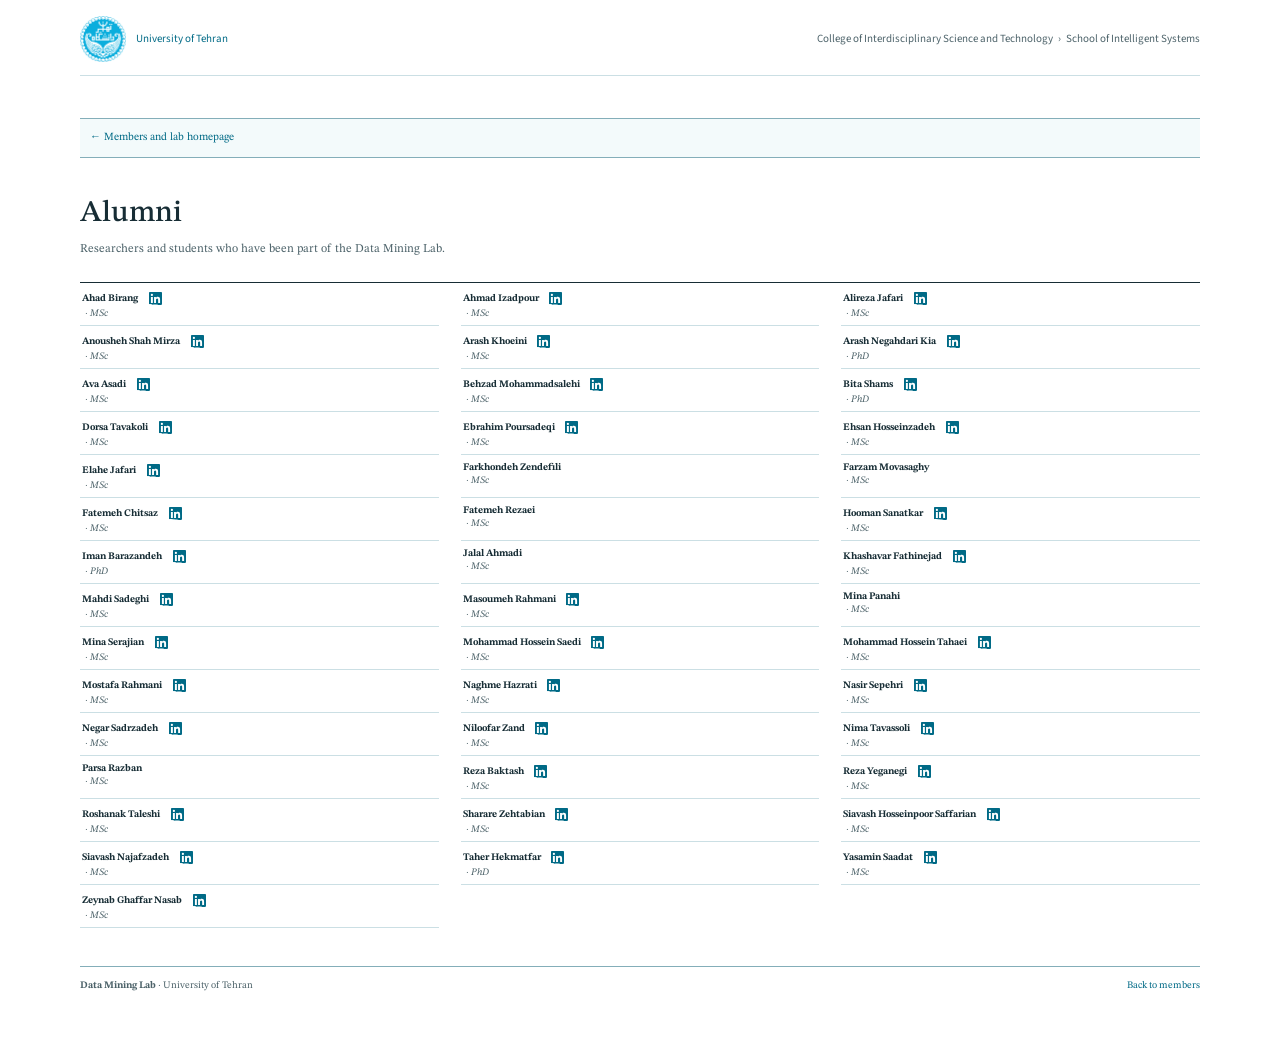
<file: alumni.html>
<!doctype html>
<html lang="en">
  <head>
    <meta charset="UTF-8">
    <meta name="viewport" content="width=device-width, initial-scale=1.0">
    <meta name="description" content="Alumni of the Data Mining Lab, University of Tehran">
    <meta name="theme-color" content="#ffffff">
    <link rel="preconnect" href="https://fonts.googleapis.com">
    <link rel="preconnect" href="https://fonts.gstatic.com" crossorigin>
    <link href="https://fonts.googleapis.com/css2?family=STIX+Two+Text:ital,wght@0,400;0,500;0,600;1,400&amp;family=Source+Sans+3:wght@400;500;600&amp;display=swap" rel="stylesheet">
    <link rel="stylesheet" href="styles.css">
    <link rel="stylesheet" href="common.css">
    <title>Alumni · Data Mining Lab</title>
  </head>
  <body>
    <a class="skip-link" href="#main-content">Skip to content</a>
    <nav class="screen-nav" aria-label="Institutional navigation">
      <a href="https://ut.ac.ir/en" class="university-brand"><img src="assets/university-of-tehran-logo.png" alt="" width="42" height="42"><span id="universityName">University of Tehran</span></a>
      <span class="institution-path"><span id="collegeName">College</span><span aria-hidden="true">›</span><span id="departmentName">School</span></span>
    </nav>
    <main class="paper alumni-page" id="main-content">
      <nav class="primary-nav" aria-label="Site navigation"><a href="index.html#people">← Members and lab homepage</a></nav>
      <h1>Alumni</h1>
      <p class="alumni-intro">Researchers and students who have been part of the Data Mining Lab.</p>
      <section class="people-group people-group--secondary" aria-label="Alumni list">
        <div class="people-list" id="alumniList"></div>
      </section>
      <footer class="site-footer">
        <p><strong id="footerLabName">Data Mining Lab</strong> · University of Tehran</p>
        <a href="index.html#people">Back to members</a>
      </footer>
    </main>
    <script src="content.js"></script>
    <script src="content-utils.js"></script>
    <script src="alumni.js"></script>
  </body>
</html>
</file>
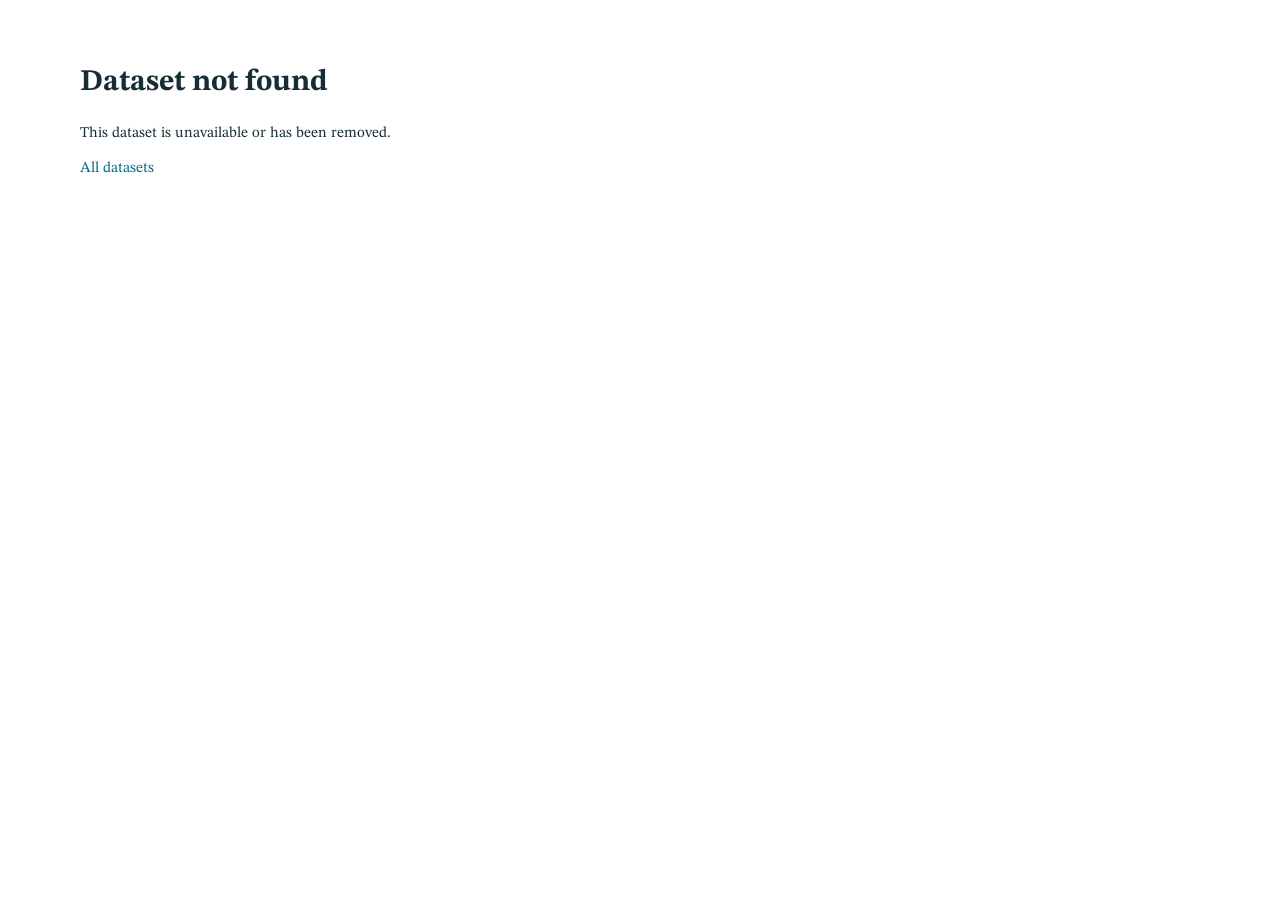
<file: dataset.html>
<!doctype html>
<html lang="en">
  <head>
    <meta charset="UTF-8">
    <meta name="viewport" content="width=device-width, initial-scale=1.0">
    <meta name="description" content="Research dataset record">
    <meta name="theme-color" content="#ffffff">
    <link rel="preconnect" href="https://fonts.googleapis.com">
    <link rel="preconnect" href="https://fonts.gstatic.com" crossorigin>
    <link href="https://fonts.googleapis.com/css2?family=STIX+Two+Math&amp;family=STIX+Two+Text:ital,wght@0,400;0,500;0,600;1,400&amp;family=Fira+Mono:wght@400;500&amp;display=swap" rel="stylesheet">
    <link rel="stylesheet" href="professor.css">
    <link rel="stylesheet" href="dataset.css">
    <link rel="stylesheet" href="common.css">
    <title>Dataset</title>
  </head>
  <body>
    <a class="skip-link" href="#datasetPage">Skip to dataset record</a>
    <div id="datasetPage"></div>
    <noscript>This dataset page requires JavaScript to display content from content.js.</noscript>
    <script src="content.js"></script>
    <script src="content-utils.js"></script>
    <script src="dataset.js"></script>
  </body>
</html>
</file>
<file: styles.css>
:root {
  --paper: #fff;
  --ink: #172d35;
  --muted: #4c6269;
  --rule: #84aeb9;
  --rule-light: #cbdfe4;
  --link: #006a86;
  --accent: #00728f;
  --serif: "STIX Two Text", Georgia, serif;
  --ui: "Source Sans 3", Arial, sans-serif;
}

* { box-sizing: border-box; }

html { scroll-behavior: smooth; scroll-padding-top: 22px; }

body {
  margin: 0;
  background: var(--paper);
  color: var(--ink);
  font-family: var(--serif);
  font-size: 15px;
  line-height: 1.42;
  text-rendering: optimizeLegibility;
}

a { color: var(--link); text-decoration: none; }
a:hover { text-decoration: underline; }

.skip-link {
  position: fixed;
  top: -70px;
  left: 14px;
  z-index: 50;
  padding: 7px 10px;
  background: #fff;
  border: 1px solid #000;
  color: #000;
  font-family: var(--ui);
  font-size: 11px;
}

.skip-link:focus { top: 14px; }

.sr-only {
  position: absolute;
  width: 1px;
  height: 1px;
  padding: 0;
  margin: -1px;
  overflow: hidden;
  clip: rect(0, 0, 0, 0);
  white-space: nowrap;
  border: 0;
}

.screen-nav {
  display: flex;
  align-items: center;
  justify-content: space-between;
  width: min(calc(100% - 40px), 1120px);
  margin: 0 auto;
  padding: 16px 0 13px;
  border-bottom: 1px solid var(--rule-light);
  color: var(--muted);
  font-family: var(--ui);
  font-size: 11px;
}

.screen-nav > span { text-align: right; }
.institution-path { display: inline-flex; flex-wrap: wrap; align-items: center; justify-content: flex-end; gap: 5px; }
.university-brand { display: inline-flex; align-items: center; gap: 10px; font-size: 11px; }
.university-brand img { display: block; width: 46px; height: 46px; object-fit: contain; }

.paper {
  width: min(calc(100% - 40px), 1120px);
  margin: 0 auto;
  padding: 42px 0 52px;
}

.title-block {
  display: grid;
  grid-template-columns: minmax(0, 1fr) minmax(300px, .72fr);
  grid-template-rows: auto auto;
  column-gap: 32px;
  padding-bottom: 22px;
}

.document-type {
  grid-column: 1;
  margin: 0 0 12px;
  font-size: 12px;
  font-variant: small-caps;
  letter-spacing: .09em;
}

.title-block h1 {
  grid-column: 1;
  grid-row: 1;
  margin: 0;
  font-size: 42px;
  font-weight: 500;
  letter-spacing: -.025em;
  line-height: 1.05;
}

.lab-note {
  grid-column: 1;
  margin: 13px 0 0;
  font-size: 14px;
}

.affiliation {
  grid-column: 1;
  margin: 3px 0 0;
  color: var(--muted);
  font-size: 12px;
  font-style: italic;
}

.intro-copy {
  grid-column: 1;
  grid-row: 2;
  align-self: end;
  margin: 17px 0 0;
  padding: 3px 0 4px 16px;
  border-left: 2px solid var(--rule);
}

.intro-lead {
  margin: 0 0 6px;
  color: var(--ink);
  font-size: 18px;
  font-weight: 500;
  font-style: italic;
  line-height: 1.25;
}

.research-statement {
  margin: 0;
  max-width: 510px;
  color: var(--muted);
  font-size: 13.5px;
  line-height: 1.48;
}

.lab-visual { grid-column: 2; grid-row: 1 / span 2; margin: 0; align-self: center; }
.lab-visual img { display: block; width: 100%; height: 170px; object-fit: cover; border: 1px solid var(--rule-light); }
.lab-visual figcaption { margin-top: 4px; color: var(--muted); font-family: var(--ui); font-size: 10px; text-align: right; }

.primary-nav {
  display: flex;
  flex-wrap: wrap;
  gap: 5px 14px;
  margin: 0 0 34px;
  padding: 11px 10px;
  border-top: 1px solid var(--rule);
  border-bottom: 1px solid var(--rule);
  background: #f3fafb;
  font-size: 11px;
}

.primary-nav > span { color: var(--muted); font-variant: small-caps; }
.menu-button { display: none; }

.abstract {
  display: grid;
  grid-template-columns: 150px minmax(0, 1fr);
  column-gap: 28px;
  margin: 0 0 37px;
  padding-bottom: 31px;
  border-bottom: 1px solid var(--rule);
}

.abstract > h2 { margin: 0; font-size: 18px; font-weight: 600; }
.about-copy h3 { margin: 0 0 7px; font-size: 14px; font-style: italic; font-weight: 400; }
.about-copy p { margin: 5px 0 0; font-size: 12px; }
.about-copy .lead { color: var(--ink); }
.about-copy > p:last-child { color: var(--muted); }

.page-grid {
  display: grid;
  grid-template-columns: minmax(0, 1fr) 255px;
  grid-template-rows: auto 1fr;
  column-gap: 55px;
  row-gap: 24px;
}

.main-column { grid-column: 1; grid-row: 1 / span 2; min-width: 0; }
.sidebar--profile { grid-column: 2; grid-row: 1; }
.sidebar--contact { grid-column: 2; grid-row: 2; }

.content-section { margin-top: 27px; }
.main-column > .content-section:first-child { margin-top: 0; }

.section-heading {
  display: flex;
  align-items: baseline;
  justify-content: space-between;
  gap: 20px;
}

.section-heading h2 { margin: 0 0 9px; font-size: 18px; font-weight: 600; }
.section-heading h2 span { display: inline-block; width: 29px; color: var(--accent); }
.section-heading h2 b { font-weight: inherit; }
.small-link { flex: 0 0 auto; font-size: 10px; }

.section-intro {
  margin: -2px 0 8px 29px;
  color: var(--muted);
  font-size: 11px;
  font-style: italic;
}

.research-list {
  margin-left: 29px;
  border-top: 1px solid var(--rule-light);
}

.research-item {
  display: grid;
  grid-template-columns: 30px minmax(0, 1fr);
  gap: 14px;
  padding: 10px 0;
  border-bottom: 1px solid var(--rule-light);
}

.research-item__number { color: var(--accent); font-family: var(--ui); font-size: 10px; font-variant-numeric: tabular-nums; }
.research-item h3 { margin: 0 0 2px; font-size: 13px; font-weight: 600; }
.research-item p { margin: 0; color: var(--muted); font-size: 11px; }

.tag-list {
  display: flex;
  flex-wrap: wrap;
  align-content: start;
  justify-content: flex-end;
  gap: 3px 8px;
  color: var(--muted);
  font-family: var(--ui);
  font-size: 10px;
}

.dataset-list {
  margin-left: 29px;
  border-top: 1px solid var(--rule);
}

.dataset-item {
  display: grid;
  grid-template-columns: minmax(0, 1fr) 255px;
  gap: 20px;
  padding: 11px 0;
  border-bottom: 1px solid var(--rule-light);
}

.dataset-item h3 { margin: 0 0 3px; font-size: 13px; font-weight: 600; }
.dataset-item p { margin: 0; color: var(--muted); font-size: 10px; }
.dataset-access { display: flex; flex-wrap: wrap; gap: 5px 12px; margin-top: 4px; font-size: 10px; }
.dataset-item dl { display: grid; grid-template-columns: 1fr 1fr; gap: 5px 12px; margin: 0; }
.dataset-item dl > div { min-width: 0; }
.dataset-item dt { color: var(--muted); font-family: var(--ui); font-size: 10px; text-transform: uppercase; }
.dataset-item dd { margin: 0; font-size: 10px; overflow-wrap: anywhere; }

.publication-list { border-top: 1px solid var(--rule); }

.publication-item {
  display: grid;
  grid-template-columns: 47px minmax(0, 1fr);
  gap: 14px;
  padding: 10px 0;
  border-bottom: 1px solid var(--rule-light);
}

.publication-item__year { color: var(--muted); font-family: var(--ui); font-size: 10px; font-variant-numeric: tabular-nums; }
.publication-item h3 { margin: 0 0 2px; font-size: 13px; font-weight: 600; }
.publication-item p { margin: 1px 0; color: var(--muted); font-size: 10px; }
.publication-item .venue { color: var(--ink); font-style: italic; }
.publication-resources { display: flex; flex-wrap: wrap; gap: 3px 11px; margin-top: 4px; font-size: 10px; }

.people-group { margin-left: 29px; }
.people-group--secondary { margin-top: 22px; }
.alumni-link { display: inline-block; margin-top: 12px; }
.alumni-intro { margin: 7px 0 24px; color: var(--muted); font-size: 12px; }
.alumni-page h1 { margin: 0; font-size: 30px; font-weight: 500; }
.alumni-page .people-group--secondary { margin: 0; }
.people-group > h3 { margin: 0 0 7px; font-size: 13px; font-weight: 600; }

.people-group--secondary .people-list {
  display: grid;
  grid-template-columns: repeat(3, minmax(0, 1fr));
  column-gap: 22px;
  border-top: 1px solid var(--ink);
}

.people-group--secondary .person-row {
  display: block;
  min-width: 0;
  padding: 6px 2px 5px;
  font-size: 10px;
  line-height: 1.3;
}

.people-group--secondary .person-row > div {
  overflow-wrap: anywhere;
}

.people-group--secondary .person-row a {
  font-size: 10px;
}

.people-group--secondary .person-row span {
  display: inline;
  margin-left: 3px;
  font-size: 10px;
}

.people-group--secondary .person-row span::before { content: "· "; }

.people-table-head,
.person-row {
  display: grid;
  grid-template-columns: minmax(180px, .85fr) minmax(0, 1.4fr);
  gap: 16px;
}

.people-table-head {
  padding: 5px 7px;
  border-top: 1px solid var(--ink);
  border-bottom: 1px solid var(--ink);
  font-size: 10px;
  font-weight: 600;
}

.person-row {
  padding: 7px;
  border-bottom: 1px solid var(--rule-light);
  font-size: 10px;
}

.person-row a { font-weight: 600; }
.person-row span { display: block; color: var(--muted); font-style: italic; }
.person-row p { margin: 0; }
.person-row > strong { font-size: 11px; }
.person-identity-heading { display: flex; flex-wrap: wrap; align-items: center; gap: 3px 8px; }
.person-links { display: inline-flex; align-items: center; gap: 8px; font-size: 10px; }
.person-links a { font-weight: 400; }
.person-links .linkedin-icon-link { display: inline-flex; align-items: center; justify-content: center; width: 18px; height: 18px; color: var(--link); border-radius: 2px; }
.linkedin-icon-link svg { display: block; }
.linkedin-icon-link:hover, .linkedin-icon-link:focus-visible { color: #004c63; background: #e5f3f6; }

.join-content { margin-left: 29px; padding-top: 8px; border-top: 1px solid var(--rule); }
.join-content p { margin: 0 0 8px; color: var(--muted); font-size: 10px; }
.application-steps { margin: 8px 0 9px; padding-left: 18px; }
.application-steps li { padding: 2px 0 2px 3px; font-size: 10px; }
.application-link { display: inline-block; margin-top: 3px; }

.software-list { margin-left: 29px; border-top: 1px solid var(--rule); }
.software-item { display: grid; grid-template-columns: minmax(0, 1fr) 170px 180px; gap: 15px; padding: 9px 0; border-bottom: 1px solid var(--rule-light); }
.software-item h3 { margin: 0 0 2px; font-size: 12px; }
.software-item p { margin: 0; color: var(--muted); font-size: 10px; }
.software-item .software-meta { font-family: var(--ui); font-size: 10px; }
.software-links { display: flex; flex-wrap: wrap; justify-content: flex-end; gap: 3px 11px; font-size: 10px; }
.resource-group { margin-left: 29px; }
.resource-group + .resource-group { margin-top: 17px; }
.resource-heading { display: flex; justify-content: space-between; align-items: baseline; gap: 16px; padding: 6px 0; border-top: 1px solid var(--rule); }
.resource-heading h3 { margin: 0; font-size: 12px; font-weight: 600; }
.resource-empty { margin: 0; padding: 4px 0 7px; color: var(--muted); font-size: 10px; }
.resource-group .software-list, .resource-group .dataset-list { margin-left: 0; border-top: 0; }

.sidebar { align-self: start; }
.sidebar-section { padding: 0 0 22px; border-bottom: 1px solid var(--rule); }
.sidebar-section + .sidebar-section { margin-top: 24px; }

.sidebar-kicker {
  margin: 0 0 9px;
  color: var(--link);
  font-family: var(--ui);
  font-size: 10px;
  text-transform: uppercase;
}

.profile h2,
.contact h2 { margin: 0; font-size: 15px; font-weight: 600; }
.profile__identity p { margin: 3px 0 0; color: var(--muted); font-size: 10px; }
.profile__bio,
.contact > p { margin: 11px 0; color: var(--muted); font-size: 10px; }
.profile__links,
.social-links { display: flex; flex-wrap: wrap; gap: 4px 12px; font-size: 10px; }

.contact-list { margin: 12px 0; }
.contact-list > div { padding: 7px 0; border-top: 1px solid var(--rule-light); }
.contact-list > div:last-child { border-bottom: 1px solid var(--rule-light); }
.contact-list dt { color: var(--muted); font-family: var(--ui); font-size: 10px; text-transform: uppercase; }
.contact-list dd { margin: 2px 0 0; font-size: 10px; overflow-wrap: anywhere; }

.site-footer {
  display: flex;
  justify-content: space-between;
  gap: 20px;
  margin-top: 38px;
  padding-top: 11px;
  border-top: 1px solid var(--rule);
  color: var(--muted);
  font-size: 10px;
}

.site-footer p { margin: 0; }

@media (max-width: 760px) {
  .screen-nav { display: block; }
  .screen-nav > span { display: block; margin-top: 4px; text-align: left; }
  .paper { padding-top: 28px; }
  .title-block { display: block; }
  .title-block h1 { font-size: 31px; }
  .intro-copy { margin-top: 18px; }
  .lab-visual { margin-top: 18px; }
  .lab-visual img { height: 160px; }
  .primary-nav { gap: 5px 12px; }
  .abstract { display: block; }
  .abstract > h2 { margin-bottom: 10px; }
  .page-grid { display: flex; flex-direction: column; gap: 0; }
  .sidebar--profile { margin-bottom: 26px; }
  .sidebar--contact { margin-top: 34px; }
  .people-group--secondary .people-list { grid-template-columns: repeat(2, minmax(0, 1fr)); }
  .dataset-item { grid-template-columns: minmax(0, 1fr) 230px; }
  .software-item { grid-template-columns: minmax(0, 1fr) 120px 140px; }
}

@media (max-width: 540px) {
  body { font-size: 14px; }
  .screen-nav,
  .paper { width: min(calc(100% - 28px), 1120px); }
  .paper { padding-bottom: 30px; }
  .title-block h1 { font-size: 28px; }
  .lab-visual img { height: 145px; }
  .section-intro,
  .research-list,
  .dataset-list,
  .people-group,
  .join-content,
  .software-list,
  .resource-group { margin-left: 0; }
  .research-item { grid-template-columns: 24px minmax(0, 1fr); }
  .tag-list { grid-column: 2; justify-content: flex-start; }
  .dataset-item { display: block; }
  .dataset-item dl { margin-top: 8px; }
  .software-item { grid-template-columns: 1fr; gap: 4px; }
  .software-links { justify-content: flex-start; }
  .people-table-head { display: none; }
  .person-row { display: block; }
  .person-links { margin-top: 3px; }
  .person-row p { margin-top: 4px; }
  .people-group--secondary .people-list { grid-template-columns: 1fr; }
  .people-group--secondary .person-row { padding-block: 7px; }
  .people-group--secondary .person-row p { margin-top: 2px; }
  .sidebar { display: block; }
  .site-footer { display: block; }
  .site-footer a { display: inline-block; margin-top: 5px; }
}
</file>
<file: common.css>
[hidden] { display: none !important; }
a:not([href]) { cursor: default; text-decoration: none; }
.page-grid.no-sidebar { grid-template-columns: minmax(0, 1fr); }
.author-contact > :not([hidden]) + :not([hidden]) { margin-inline-start: .4em; }
.course-layout.no-aside { grid-template-columns: minmax(0, 1fr); }
</file>
<file: professor.css>
:root {
  --surround: #ffffff;
  --paper: #ffffff;
  --ink: #171717;
  --muted: #4e4e4e;
  --rule: #8b8b8b;
  --rule-light: #cecece;
  --link: #0645ad;
  --serif: "STIX Two Text", "Times New Roman", Times, serif;
  --math: "STIX Two Math", "Cambria Math", serif;
  --mono: "Fira Mono", "Courier New", monospace;
}

* { box-sizing: border-box; }

html {
  scroll-behavior: smooth;
  scroll-padding-top: 22px;
}

body {
  margin: 0;
  background: var(--surround);
  color: var(--ink);
  font-family: var(--serif);
  font-size: 15px;
  line-height: 1.38;
  text-rendering: optimizeLegibility;
}

a {
  color: var(--link);
  text-decoration: none;
}

a:hover { text-decoration: underline; }

.skip-link {
  position: fixed;
  top: -70px;
  left: 14px;
  z-index: 50;
  padding: 7px 10px;
  background: #fff;
  border: 1px solid #000;
  color: #000;
  font-family: var(--mono);
  font-size: 11px;
}

.skip-link:focus { top: 14px; }

.screen-nav {
  display: flex;
  justify-content: space-between;
  width: min(calc(100% - 40px), 1120px);
  margin: 0 auto;
  padding: 16px 0 13px;
  border-bottom: 1px solid var(--rule-light);
  color: #444;
  font-family: var(--mono);
  font-size: 9px;
}

.screen-nav > span { text-align: right; }

.paper {
  width: min(calc(100% - 40px), 1120px);
  margin: 0 auto;
  padding: 42px 0 52px;
  background: var(--paper);
}

.title-block {
  display: grid;
  grid-template-columns: minmax(0, 1fr) minmax(290px, 0.72fr);
  column-gap: 55px;
  padding-bottom: 31px;
  text-align: left;
}

.document-type {
  grid-column: 1;
  grid-row: 1;
  margin: 0 0 12px;
  font-family: var(--serif);
  font-size: 12px;
  font-variant: small-caps;
  letter-spacing: 0.09em;
}

.title-block h1 {
  grid-column: 1;
  grid-row: 2;
  margin: 0;
  font-size: 37px;
  font-weight: 500;
  letter-spacing: -0.025em;
  line-height: 1.05;
}

.author-role {
  grid-column: 1;
  grid-row: 3;
  margin: 13px 0 0;
  font-size: 15px;
}

.affiliation {
  grid-column: 1;
  grid-row: 4;
  margin: 2px 0 0;
  font-size: 13px;
  font-style: italic;
}

.author-contact {
  grid-column: 2;
  grid-row: 2 / span 2;
  display: flex;
  align-items: flex-end;
  flex-direction: column;
  flex-wrap: wrap;
  justify-content: flex-end;
  gap: 0 7px;
  margin: 0;
  text-align: right;
  font-family: var(--mono);
  font-size: 8px;
}

.author-contact > span[aria-hidden="true"] { display: none; }

.author-links {
  grid-column: 2;
  grid-row: 4;
  display: flex;
  flex-wrap: wrap;
  justify-content: flex-end;
  gap: 5px 15px;
  margin-top: 9px;
  font-size: 11px;
}

.contents {
  display: flex;
  flex-wrap: wrap;
  justify-content: flex-start;
  gap: 5px 14px;
  margin: 0 0 34px;
  padding: 11px 0;
  border-top: 1px solid var(--rule);
  border-bottom: 1px solid var(--rule);
  font-size: 11px;
}

.contents > span {
  color: var(--muted);
  font-variant: small-caps;
}

.abstract {
  display: grid;
  grid-template-columns: 150px minmax(0, 1fr);
  column-gap: 28px;
  width: 100%;
  margin: 0 0 37px;
  padding-bottom: 31px;
  border-bottom: 1px solid var(--rule);
  text-align: justify;
  hyphens: auto;
}

.abstract h2 {
  grid-column: 1;
  grid-row: 1 / span 3;
  margin: 0;
  font-size: 18px;
  font-weight: 600;
  text-align: left;
}

.abstract-lead {
  grid-column: 2;
  margin: 0 0 8px;
  font-size: 13px;
  font-style: italic;
}

.abstract-body { grid-column: 2; }

.abstract-body p {
  display: inline;
  margin: 0;
  font-size: 12px;
}

.abstract-body p + p::before { content: " "; }

.keywords {
  grid-column: 2;
  margin: 9px 0 0;
  font-size: 11px;
}

.document-section {
  margin-top: 26px;
}

.document-section > h2,
.heading-row h2 {
  margin: 0 0 10px;
  font-size: 18px;
  font-weight: 600;
}

.document-section > h2 span,
.heading-row h2 span {
  display: inline-block;
  width: 29px;
  font-family: var(--math);
  font-weight: 400;
}

.heading-row {
  display: flex;
  align-items: baseline;
  justify-content: space-between;
  gap: 20px;
  border-bottom: 0;
}

.heading-row > a {
  font-size: 10px;
}

.section-note {
  margin: -3px 0 10px 29px;
  color: var(--muted);
  font-size: 11px;
  font-style: italic;
}

.personal-page-note {
  margin: 31px 0 -17px;
  color: #777;
  font-size: 10px;
  font-style: italic;
  text-align: right;
}

.personal-page-note a { color: #6a6a6a; }
.personal-page-note a:hover { color: var(--link); }

.interest-list {
  margin-left: 29px;
}

.interest-item {
  display: grid;
  grid-template-columns: 205px minmax(0, 1fr);
  gap: 18px;
  padding: 7px 0;
  border-top: 1px solid var(--rule-light);
}

.interest-item:last-child { border-bottom: 1px solid var(--rule-light); }

.interest-item h3 {
  margin: 0;
  font-size: 13px;
  font-weight: 600;
}

.interest-item p {
  margin: 0;
  color: #333;
  font-size: 11px;
  text-align: justify;
}

.notice {
  margin: 13px 0 0 29px;
  padding: 8px 11px;
  border: 1px solid var(--rule);
  font-size: 11px;
}

.notice strong { font-variant: small-caps; }

.publication-list {
  counter-reset: references;
  border-top: 1px solid var(--rule);
}

.publication-item {
  counter-increment: references;
  display: grid;
  grid-template-columns: 34px 48px minmax(0, 1fr);
  padding: 8px 0;
  border-bottom: 1px solid var(--rule-light);
  font-size: 11px;
}

.publication-item::before {
  content: "[" counter(references) "]";
  font-family: var(--math);
}

.publication-year {
  color: var(--muted);
  font-size: 10px;
}

.publication-item h3 {
  display: inline;
  margin: 0;
  font-size: 12px;
  font-weight: 500;
  line-height: inherit;
}

.publication-item h3::after { content: ". "; }

.publication-item p {
  display: inline;
  margin: 0;
  font-size: 10px;
}

.publication-item p + p::before { content: ". "; }
.publication-venue { font-style: italic; }

.publication-resources {
  display: flex;
  flex-wrap: wrap;
  gap: 4px 13px;
  margin-top: 5px;
  font-size: 10px;
}

.academic-table {
  width: 100%;
  border-collapse: collapse;
  border-top: 1.5px solid var(--ink);
  border-bottom: 1px solid var(--ink);
  font-size: 10px;
  text-align: left;
}

.academic-table th {
  padding: 5px 7px;
  font-weight: 600;
}

.academic-table th:first-child { width: 83px; }
.academic-table th:nth-child(2) { width: 190px; }

.teaching-list { border-bottom: 1.5px solid var(--ink); }

.course-item {
  display: grid;
  grid-template-columns: 83px minmax(0, 1fr);
  padding: 7px;
  border-top: 1px solid var(--rule-light);
  font-size: 10px;
}

.course-item:first-child { border-top: 0; }

.course-code {
  font-family: var(--mono);
  font-size: 8px;
}

.course-item > div:last-child {
  display: grid;
  grid-template-columns: 190px minmax(0, 1fr);
  position: relative;
}

.course-item h3 {
  margin: 0;
  font-size: 12px;
  font-weight: 500;
}

.course-item p {
  margin: 0;
  padding-right: 92px;
  color: #333;
  font-size: 10px;
}

.course-term {
  position: absolute;
  right: 0;
  bottom: 0;
  color: var(--muted);
  font-size: 9px;
  font-style: italic;
}

.student-table-head,
.student-item {
  display: grid;
  grid-template-columns: 170px 145px minmax(0, 1fr);
}

.student-table-head {
  padding: 5px 7px;
  border-top: 1.5px solid var(--ink);
  border-bottom: 1px solid var(--ink);
  font-size: 10px;
  font-weight: 600;
}

.supervision-list { border-bottom: 1.5px solid var(--ink); }

.student-item {
  align-items: baseline;
  padding: 7px;
  border-bottom: 1px solid var(--rule-light);
  font-size: 10px;
}

.student-item:last-child { border-bottom: 0; }
.student-item > div { display: contents; }

.student-item strong {
  font-size: 11px;
  font-weight: 500;
}

.student-item span,
.student-item p {
  margin: 0;
  font-size: 10px;
}

.student-item span { font-style: italic; }

.document-footer {
  display: flex;
  justify-content: space-between;
  gap: 20px;
  margin-top: 36px;
  padding-top: 8px;
  border-top: 1px solid var(--rule);
  color: var(--muted);
  font-size: 9px;
}

.document-footer p { margin: 0; }

@media (max-width: 760px) {
  .paper {
    width: calc(100% - 32px);
    padding: 35px 0 45px;
  }

  .screen-nav { width: calc(100% - 32px); }

  .title-block {
    grid-template-columns: 1fr 250px;
    column-gap: 30px;
  }

  .interest-item { grid-template-columns: 165px minmax(0, 1fr); }

  .academic-table th:nth-child(2),
  .course-item > div:last-child { grid-template-columns: 145px minmax(0, 1fr); }

  .academic-table th:nth-child(2) { width: 145px; }

  .student-table-head,
  .student-item { grid-template-columns: 140px 115px minmax(0, 1fr); }
}

@media (max-width: 560px) {
  body { background: var(--paper); }

  .screen-nav {
    align-items: flex-start;
    flex-direction: column;
    gap: 4px;
    margin-top: 10px;
  }

  .screen-nav > span { text-align: left; }

  .paper {
    width: calc(100% - 32px);
    margin: 0;
    margin-inline: auto;
    padding: 30px 0 40px;
  }

  .title-block { display: block; }
  .title-block h1 { font-size: 31px; }
  .author-contact {
    align-items: flex-start;
    flex-direction: column;
    margin-top: 14px;
    text-align: left;
  }
  .author-contact > span[aria-hidden="true"] { display: none; }
  .author-links { justify-content: flex-start; }
  .contents { justify-content: flex-start; }
  .abstract {
    display: block;
    width: 100%;
  }

  .abstract h2 { margin-bottom: 9px; }

  .interest-list,
  .notice { margin-left: 0; }

  .personal-page-note {
    margin: 28px 0 -15px;
    text-align: left;
  }
  .interest-item { grid-template-columns: 1fr; gap: 2px; }
  .publication-item { grid-template-columns: 29px 43px minmax(0, 1fr); }

  .academic-table,
  .student-table-head { display: none; }

  .teaching-list,
  .supervision-list { border-top: 1.5px solid var(--ink); }

  .course-item,
  .student-item {
    display: block;
    padding: 9px 0;
  }

  .course-item > div:last-child { display: block; }
  .course-item h3 { margin: 2px 0; }
  .course-item p { padding-right: 0; }
  .course-term { position: static; display: block; margin-top: 2px; }

  .student-item strong,
  .student-item span,
  .student-item p { display: block; }

  .document-footer { align-items: flex-start; flex-direction: column; }
}

@media print {
  @page { margin: 18mm 20mm; }

  body {
    background: #fff;
    font-size: 10.5pt;
  }

  .screen-nav,
  .skip-link,
  .contents { display: none; }

  .paper {
    width: auto;
    min-height: 0;
    margin: 0;
    padding: 0;
    border: 0;
  }

  a { color: #000; }
  .document-section { break-inside: avoid-page; }
  .document-footer a { display: none; }
}

@media (prefers-reduced-motion: reduce) {
  html { scroll-behavior: auto; }
}

/* Faculty identity: compact portrait slot, profile links, and contact details. */
.title-block {
  grid-template-columns: minmax(0, 1fr) 132px minmax(230px, .72fr);
  align-items: start;
  column-gap: 30px;
  padding-bottom: 25px;
}

.faculty-heading { grid-column: 1; grid-row: 1; }
.faculty-heading .document-type,
.faculty-heading h1,
.faculty-heading .author-role,
.faculty-heading .affiliation {
  grid-column: auto;
  grid-row: auto;
}
.faculty-heading h1 { font-size: 35px; }
.faculty-heading .document-type { margin-bottom: 11px; }
.faculty-heading .author-role { margin-top: 12px; }
.faculty-photo-frame {
  grid-column: 2;
  grid-row: 1;
  display: grid;
  width: 132px;
  height: 158px;
  place-items: center;
  overflow: hidden;
  border: 1px solid var(--rule-light);
  background: #f7f7f7;
  color: #777;
}
.faculty-photo-frame img { width: 100%; height: 100%; object-fit: cover; }
.faculty-photo-frame span { font-family: var(--serif); font-size: 32px; font-style: italic; }
.faculty-contact-panel { grid-column: 3; grid-row: 1; align-self: end; }
.faculty-contact-panel .author-contact {
  display: flex;
  align-items: flex-start;
  flex-direction: column;
  gap: 4px;
  margin: 0;
  text-align: left;
  font-size: 9px;
}
.faculty-contact-panel .author-contact > span[aria-hidden="true"] { display: none; }
.faculty-contact-panel .author-links {
  justify-content: flex-start;
  margin-top: 12px;
  gap: 5px 12px;
}
.faculty-contact-panel .author-links a { white-space: nowrap; }
.screen-nav a { color: var(--link); }

@media (max-width: 760px) {
  .title-block { grid-template-columns: minmax(0, 1fr) 112px; gap: 20px; }
  .faculty-heading { grid-column: 1; grid-row: 1; }
  .faculty-photo-frame { grid-column: 2; grid-row: 1; width: 112px; height: 136px; }
  .faculty-contact-panel { grid-column: 1 / -1; grid-row: 2; }
}

@media (max-width: 560px) {
  .title-block { display: grid; grid-template-columns: minmax(0, 1fr) 82px; gap: 15px; }
  .faculty-heading h1 { font-size: 29px; }
  .faculty-photo-frame { width: 82px; height: 104px; }
  .faculty-contact-panel { grid-column: 1 / -1; }
  .faculty-contact-panel .author-links { justify-content: flex-start; }
}
.abstract-body {
  grid-column: 2;
}
</file>
<file: dataset.css>
:root {
  --ink: #172d35;
  --muted: #4c6269;
  --rule: #84aeb9;
  --rule-light: #cbdfe4;
  --link: #006a86;
}

.dataset-home { display: inline-flex; align-items: center; gap: 9px; }
.dataset-home img { display: block; width: 30px; height: 30px; object-fit: contain; }

.dataset-header {
  display: grid;
  grid-template-columns: minmax(0, 1fr) 285px;
  gap: 52px;
  padding: 42px 0 30px;
}

.dataset-type {
  margin: 0 0 11px;
  font-size: 12px;
  font-variant: small-caps;
  letter-spacing: .09em;
}

.dataset-header h1 {
  margin: 0;
  font-size: 35px;
  font-weight: 500;
  letter-spacing: -.025em;
  line-height: 1.08;
}

.dataset-description {
  max-width: 680px;
  margin: 13px 0 0;
  color: var(--muted);
  font-size: 13px;
}

.dataset-links {
  display: flex;
  flex-wrap: wrap;
  gap: 5px 15px;
  margin-top: 15px;
  font-size: 11px;
}

.dataset-meta {
  align-self: end;
  margin: 0;
  border-top: 1px solid var(--rule);
}

.dataset-meta > div {
  display: grid;
  grid-template-columns: 78px 1fr;
  gap: 10px;
  padding: 6px 0;
  border-bottom: 1px solid var(--rule-light);
}

.dataset-meta dt {
  color: var(--muted);
  font-family: var(--mono);
  font-size: 8px;
  text-transform: uppercase;
}

.dataset-meta dd { margin: 0; font-size: 10px; overflow-wrap: anywhere; }

.dataset-layout {
  display: grid;
  grid-template-columns: minmax(0, 1fr) 285px;
  gap: 52px;
}

.dataset-main .document-section:first-child { margin-top: 0; }
.dataset-main .document-section { padding-bottom: 23px; border-bottom: 1px solid var(--rule-light); }
.dataset-main .document-section p { margin: 0; font-size: 12px; }

.dataset-list {
  margin: 0;
  padding-left: 22px;
  font-size: 11px;
}

.dataset-list li { margin: 5px 0; }

.dataset-aside section {
  padding: 0 0 20px;
  border-bottom: 1px solid var(--rule);
}

.dataset-aside section + section { margin-top: 21px; }
.dataset-aside h2 { margin: 0 0 8px; font-size: 13px; font-weight: 600; }
.dataset-aside p,
.dataset-aside li { font-size: 10px; }
.dataset-aside ul { margin: 0; padding-left: 17px; }

.citation {
  margin: 0;
  padding: 10px;
  background: #f7f7f7;
  border: 1px solid var(--rule-light);
  font-family: var(--mono);
  font-size: 8px;
  line-height: 1.5;
  overflow-wrap: anywhere;
  white-space: pre-wrap;
}

.keyword-list { display: flex; flex-wrap: wrap; gap: 4px 9px; margin: 0; padding: 0; list-style: none; }
.keyword-list li { color: var(--muted); font-family: var(--mono); font-size: 8px; }

@media (max-width: 760px) {
  .dataset-header,
  .dataset-layout { display: block; }
  .dataset-meta { margin-top: 25px; }
  .dataset-aside { margin-top: 30px; }
}

@media (max-width: 520px) {
  .dataset-header { padding-top: 28px; }
  .dataset-header h1 { font-size: 28px; }
}
</file>
